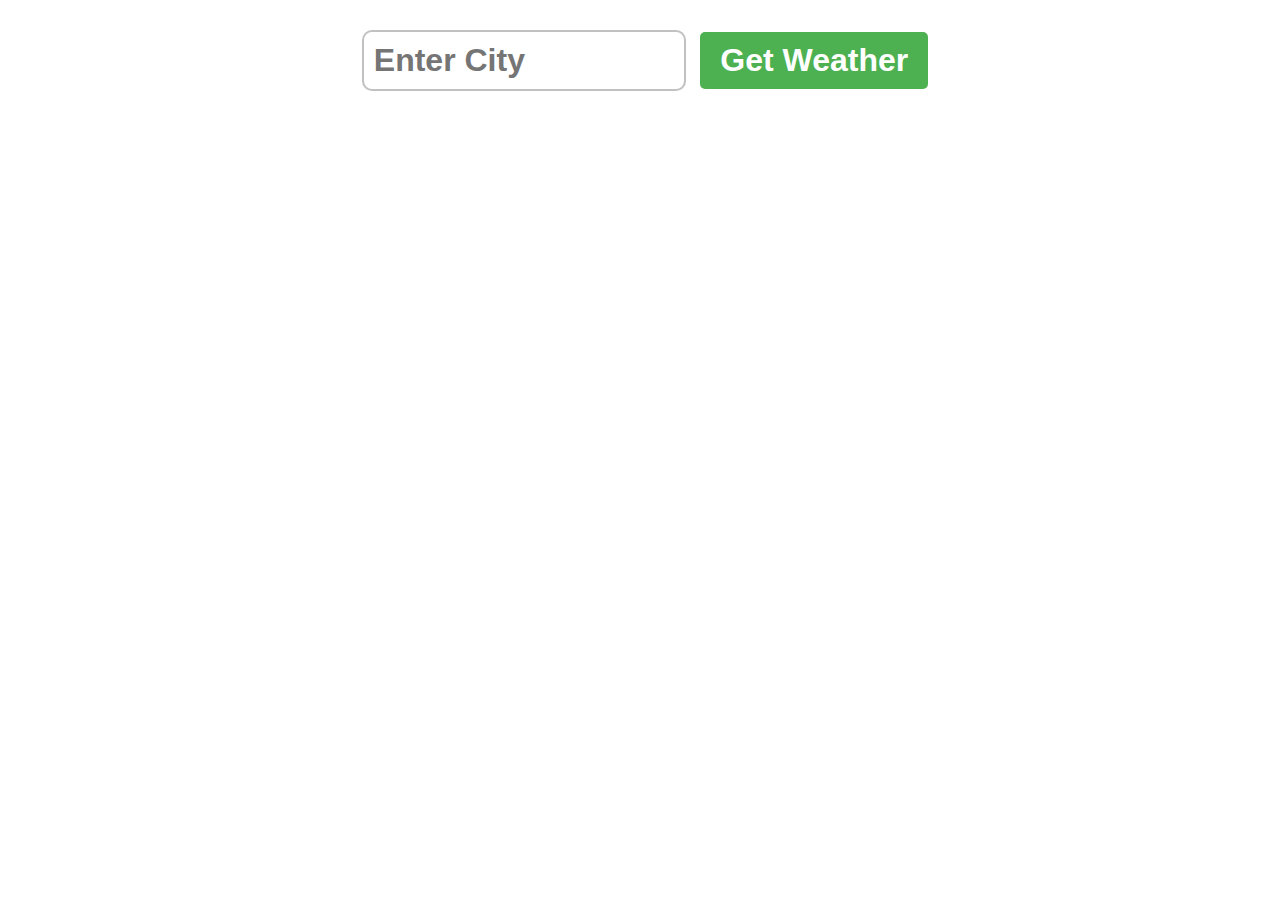
<file: weather_app/index.html>
<!DOCTYPE html>
<html lang="en">
  <head>
    <meta charset="UTF-8" />
    <meta name="viewport" content="width=device-width, initial-scale=1.0" />
    <title>My Website</title>
    <link rel="stylesheet" href="style.css" />
  </head>
  <body>
    <form class="weatherForm">
      <input type="text" class="cityInput" placeholder="Enter City" />
      <button type="submit">Get Weather</button>
    </form>

    <div class="card" style="display: none">
      <!-- <p id="cityDisplay">Miami</p>
      <p id="tempDisplay">90F</p>
      <p id="humudityDisplay">Hummanit: %75</p>
      <p id="descDisplay">Clear Skies</p>
      <p id="weatherEmoji">☀️</p>
      <p id="errorDisplay">Please Enter the City</p> -->
    </div>

    <script src="index.js"></script>
  </body>
</html>
</file>
<file: weather_app/style.css>
body {
  font-family: Arial, sans-serif;
  background-color: hs1(0, 0%, 95%);
  margin: 0;
  display: flex;
  flex-direction: column;
  align-items: center;
}

.weatherForm {
  margin: 20px;
}

.cityInput {
  padding: 10px;
  font-size: 2rem;
  font-weight: bold;
  border: 2px solid hsla(0, 0%, 20%, 0.3);
  border-radius: 10px;
  margin: 10px;
  width: 300px;
}

button[type="submit"] {
  padding: 10px 20px;
  font-weight: bold;
  font-size: 2rem;
  background-color: hsl(122, 39%, 50%);
  color: white;
  border: none;
  border-radius: 5px;
  cursor: pointer;
}

button[type="submit"] :hover {
  background-color: hsl(122, 39%, 40%);
}

.card {
  background: linear-gradient(180deg, hsl(210, 100%, 75%), hsl(40, 100%, 75%));
  padding: 50px;
  border-radius: 10px;
  box-shadow: 2px 2px 5px hsla(0, 0%, 0%, 0.5);
  min-width: 300px;
  display: flex;
  flex-direction: column;
  align-items: center;
}

h1 {
  font-size: 3.5rem;
  margin-top: 0;
  margin-bottom: 25px;
}

p {
  font-size: 1.5rem;
  margin: 5px 0;
}

.cityDisplay,
.tempDisplay {
  font-size: 3.5rem;
  font-weight: bold;
  color: hsla(0, 0%, 0%, 0.75);
  margin-bottom: 25px;
}

.humidityDisplay {
  font-weight: bold;
  margin-bottom: 25px;
}

.descDisplay {
  font-style: italic;
  font-weight: bold;
  font-size: 2rem;
}

.weatherEmoji {
  margin: 0;
  font-size: 7.5rem;
}

.errorDisplay {
  font-size: 2.5rem;
  font-weight: bold;
  color: hsla(0, 0%, 0%, 0.75);
}
</file>
